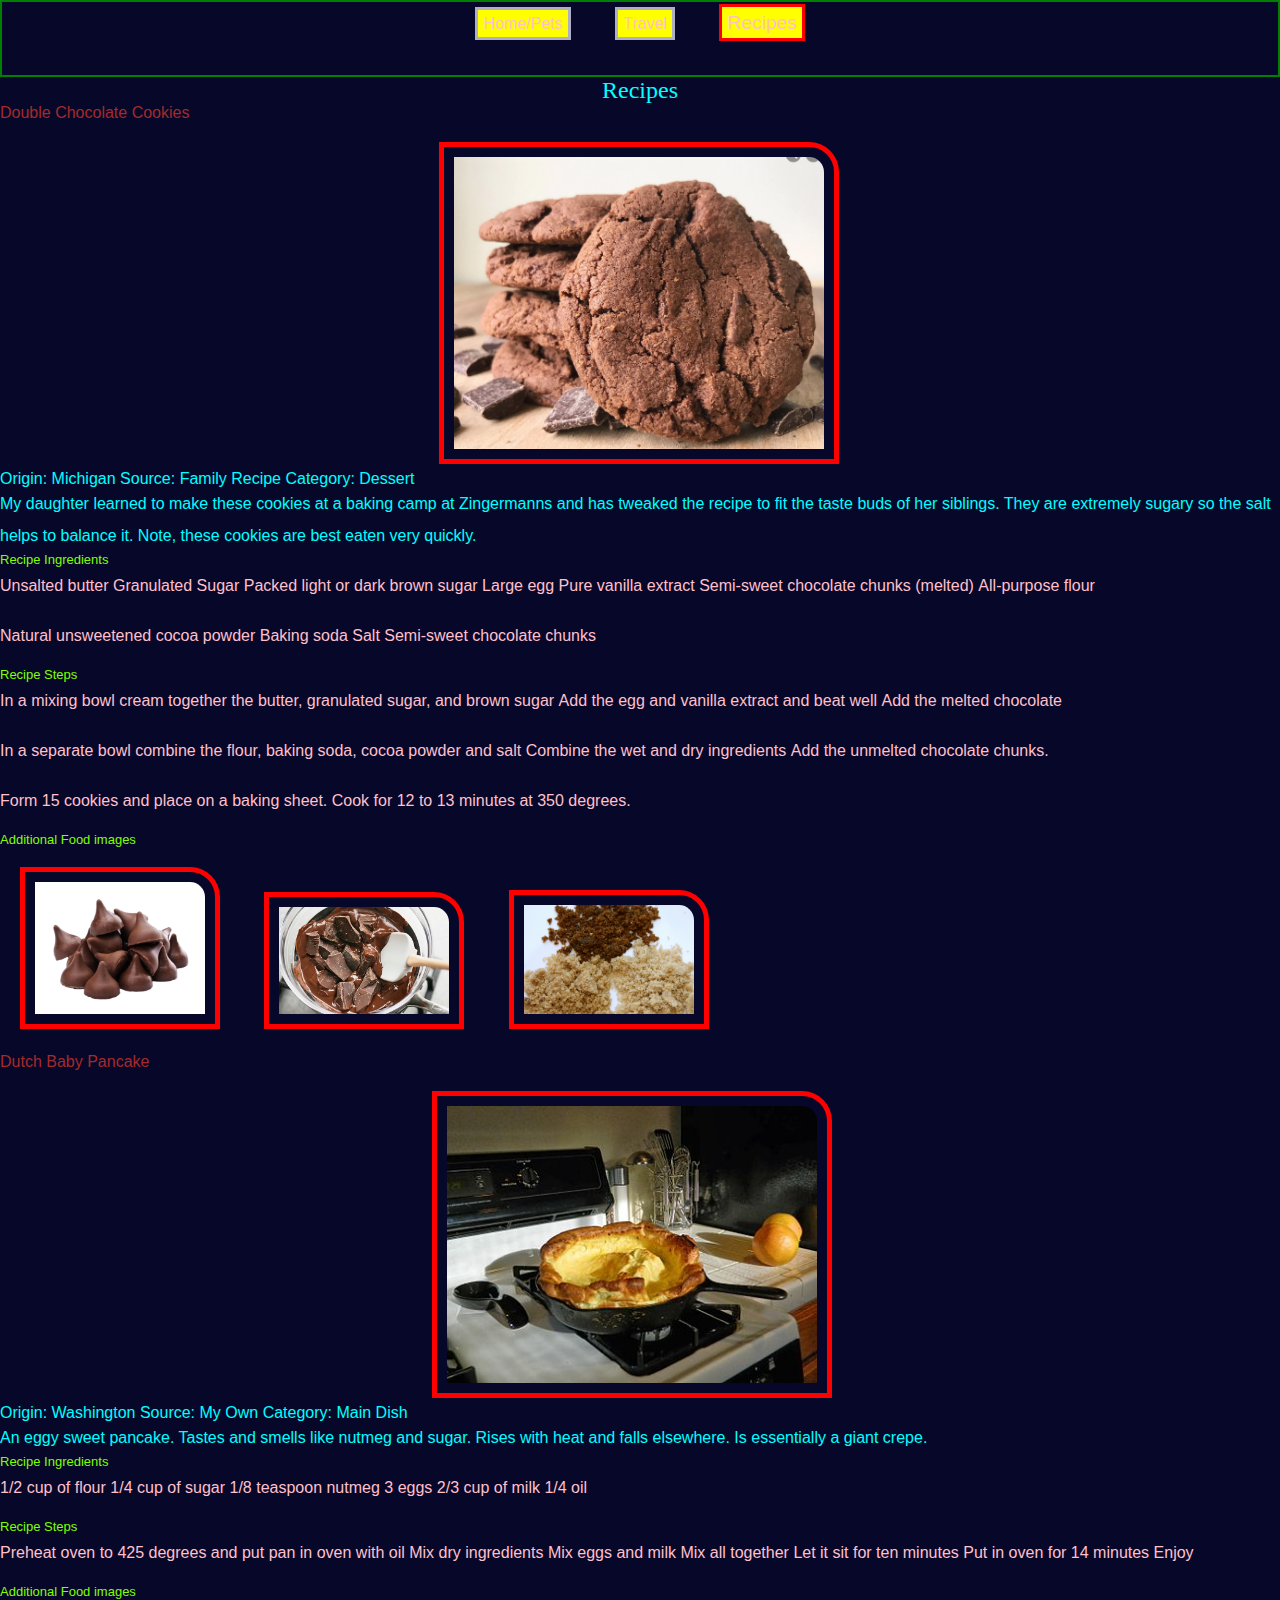
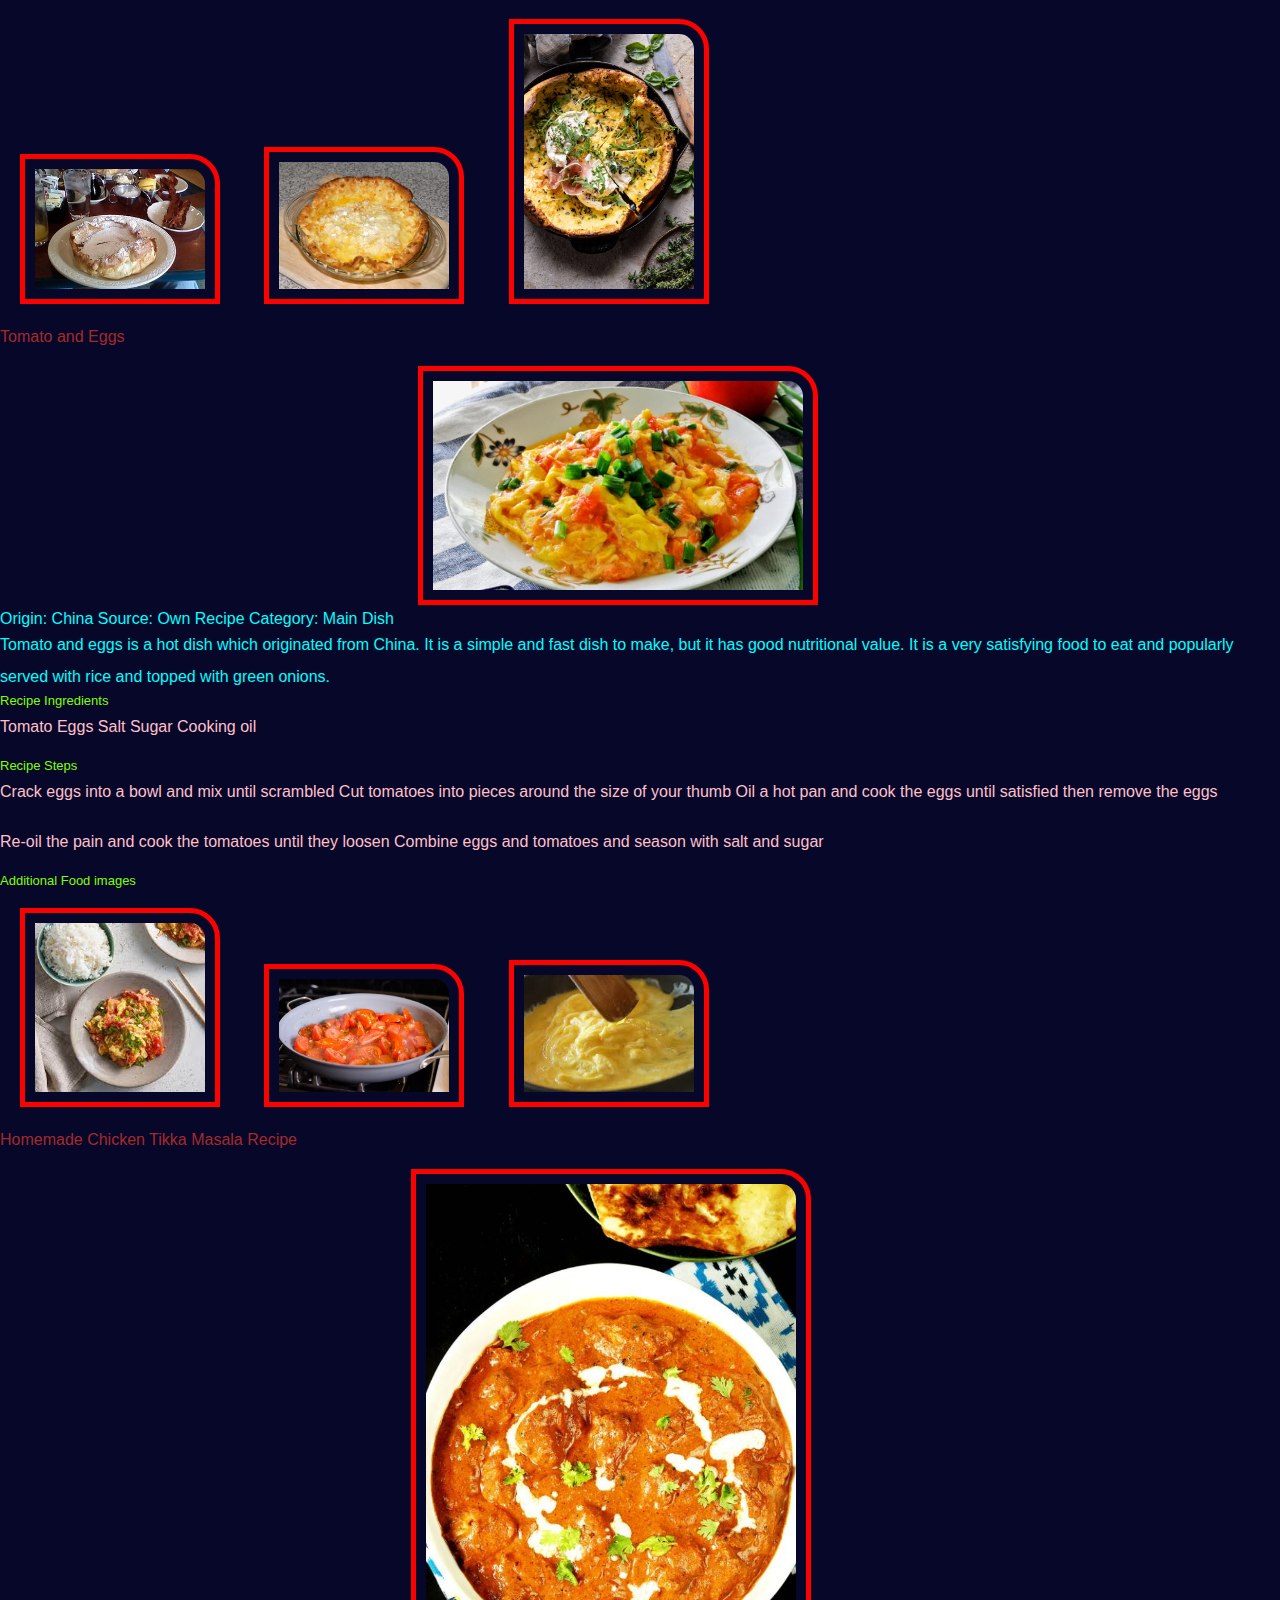
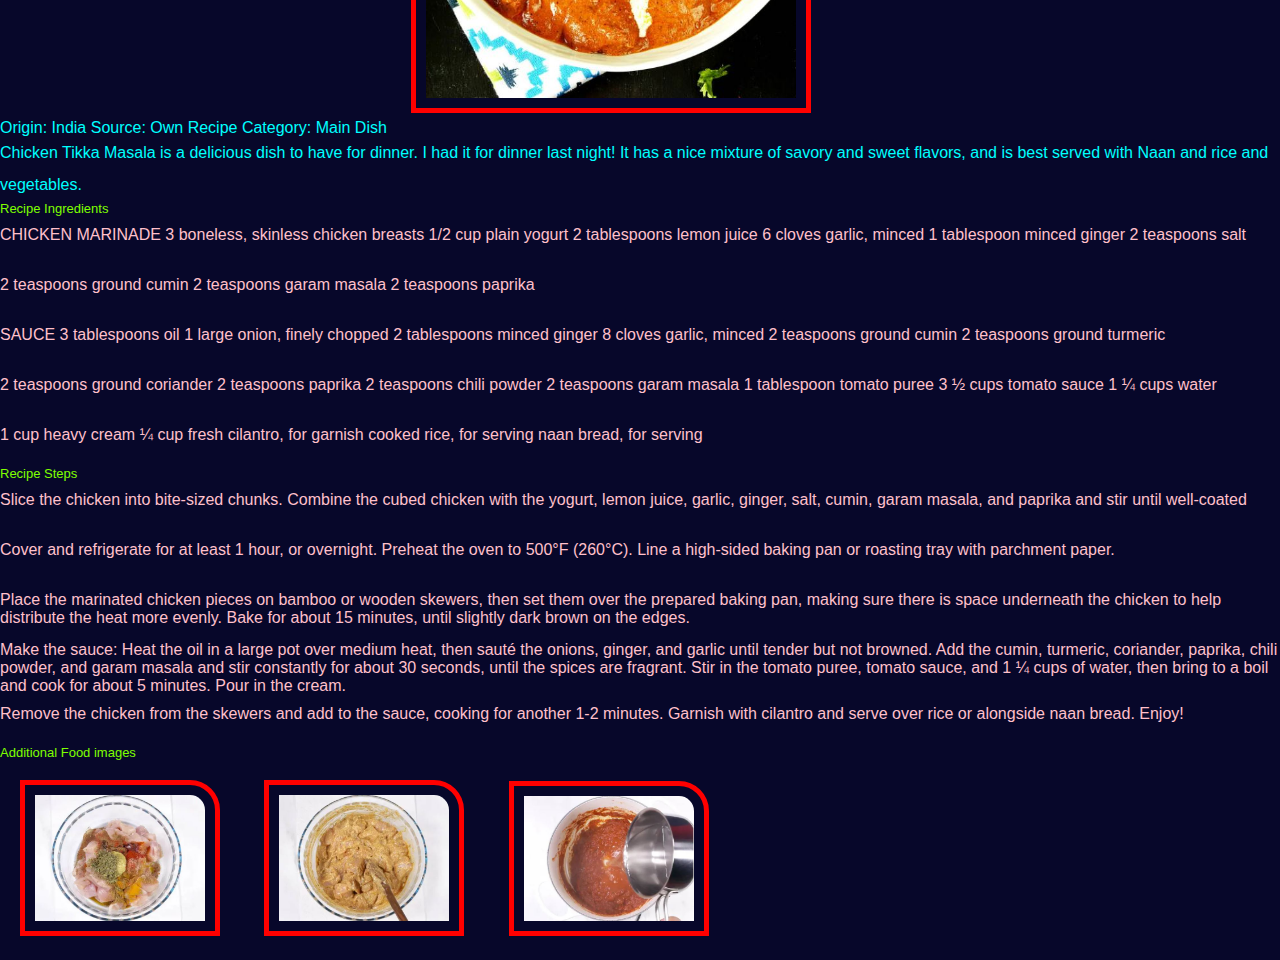
<file: recipes.html>
<!DOCTYPE html>
<html lang="en">
<head>
    <meta charset="UTF-8">
    <meta name="viewport" content="width=device-width, initial-scale=1.0">
    
    <link rel="stylesheet" href="css/reset.css">
    <link rel="stylesheet" href="css/style.css">

    <title>Recipes</title>
</head>

<body>
    <a href = "#main" id = "skip">Skip to Main Content</a>
    <nav>
        <ul>
            <li><a href="index.html">Home/Pets</a></li>
            <li><a href="travel.html">Travel</a></li>
            <li><a class="current" href="recipes.html">Recipes</a></li>
        </ul>
    </nav>
    <main id = "main">
    
    <header>
        <h1>Recipes</h1>
    </header>

    <div>
        <h2>Double Chocolate Cookies</h2>
        <span>Origin: Michigan</span>
        <span>Source: Family Recipe</span>
        <span>Category: Dessert</span>

        <img src="images\double_chocolate_cookies.png" width = "400" alt="">
        <p>My daughter learned to make these cookies at a baking camp at Zingermanns and has tweaked the recipe to fit the taste buds of her siblings.  They are extremely sugary so the salt helps to balance it.  Note, these cookies are best eaten very quickly.</p>
        
        <h3>Recipe Ingredients</h3>
        <ul>
            <li>Unsalted butter</li>
            <li>Granulated Sugar</li>
            <li>Packed light or dark brown sugar</li>
            <li>Large egg</li>
            <li>Pure vanilla extract</li>
            <li>Semi-sweet chocolate chunks (melted)</li>
            <li>All-purpose flour</li>
            <li>Natural unsweetened cocoa powder</li>
            <li>Baking soda</li>
            <li>Salt</li>
            <li>Semi-sweet chocolate chunks</li>
        </ul>

        <h3>Recipe Steps</h3> 
        <ol>
            <li>In a mixing bowl cream together the butter, granulated sugar, and brown sugar</li>
            <li>Add the egg and vanilla extract and beat well</li>
            <li>Add the melted chocolate</li>
            <li>In a separate bowl combine the flour, baking soda, cocoa powder and salt</li>
            <li>Combine the wet and dry ingredients</li>
            <li>Add the unmelted chocolate chunks.</li> 
            <li>Form 15 cookies and place on a baking sheet.</li>
            <li>Cook for 12 to 13 minutes at 350 degrees.</li>
        </ol>

        <h3>Additional Food images</h3>
        <img src="images\double_chocolate_chips.png" width = "200" alt="A small pile of chocolate chips">
        <img src="images\chocolate-d9ba778.jpg" width = "200" alt="Chocolate melting in a boiler">
        <img src="images\Brown_sugar_examples.jpg" width = "200" alt="Brown sugar in three different shades of darkness">

        <!-- Colleen van Lent -->

    </div>
    <div></div>
    <div></div>
    <div></div>
    <div></div>

</body>

<body>
    <div>
        <h2>Dutch Baby Pancake</h2>
        <span>Origin: Washington</span>
        <span>Source: My Own</span>
        <span>Category: Main Dish</span>

        <img src="images\dutchbaby.JPG" width="400" alt="">
        <p>An eggy sweet pancake. Tastes and smells like nutmeg and sugar. Rises with heat and falls elsewhere. Is essentially a giant crepe.</p>
        
        <h3>Recipe Ingredients</h3>
        <ul>
            <li>1/2 cup of flour</li>
            <li>1/4 cup of sugar </li>
            <li>1/8 teaspoon nutmeg</li>
            <li>3 eggs</li>
            <li>2/3 cup of milk</li>
            <li>1/4 oil</li>
        </ul>

        <h3>Recipe Steps</h3> 
        <ol>
            <li>Preheat oven to 425 degrees and put pan in oven with oil</li>
            <li>Mix dry ingredients</li>
            <li>Mix eggs and milk</li>
            <li>Mix all together</li>
            <li>Let it sit for ten minutes</li>
            <li>Put in oven for 14 minutes</li>
            <li>Enjoy</li>
        </ol>

        <h3>Additional Food images</h3>
        <img src="images\DutchBabyWithSides.jpg" width="200" alt="Dutch baby with sugar">
        <img src="images\David-eyres-pancake.jpg" width="200" alt="variation of dutch baby with no salt">
        <img src="images\Savory-Herb-Butter-Dutch-Baby-1.jpg" width="200" alt="It`s essentially what I would call blasphemy as pancakes have to be sweet for me.">

        <!-- Danny Mo/ danmor -->

    </div>
    <div></div>
    <div></div>
    <div></div>
    <div></div>

</body>

<body>
    <div>
        <h2>Tomato and Eggs</h2>
        <span>Origin: China</span>
        <span>Source: Own Recipe</span>
        <span>Category: Main Dish</span>

        <img src="images\tomato-egg-main-image.jpeg" alt="" width="400">
        <p>Tomato and eggs is a hot dish which originated from China. It is a simple and fast dish to make, but it has good nutritional value. It is a very satisfying food to eat and popularly served with rice and topped with green onions.</p>
        
        <h3>Recipe Ingredients</h3>
        <ul>
            <li>Tomato</li>
            <li>Eggs</li>
            <li>Salt</li>
            <li>Sugar</li>
            <li>Cooking oil</li>
        </ul>

        <h3>Recipe Steps</h3> 
        <ol>
            <li>Crack eggs into a bowl and mix until scrambled</li>
            <li>Cut tomatoes into pieces around the size of your thumb</li>
            <li>Oil a hot pan and cook the eggs until satisfied then remove the eggs</li>
            <li>Re-oil the pain and cook the tomatoes until they loosen</li>
            <li>Combine eggs and tomatoes and season with salt and sugar</li>
        </ol>

        <h3>Additional Food images</h3>
        <img src="images\tomato-egg-side1.jpeg" alt="Tomato egg with rice" width="200">
        <img src="images\tomatoes-cooking.webp" alt="Tomatoes cooking on a pan" width="200">
        <img src="images\scramble-eggs.jpeg" alt="Scramble eggs cooking on a pan" width="200">

        <!-- Alex Ni -->

    </div>
    <div></div>
    <div></div>
    <div></div>
    <div></div>

</body>

<body>
    <div>
        <h2>Homemade Chicken Tikka Masala Recipe</h2>
        <span>Origin: India</span>
        <span>Source: Own Recipe</span>
        <span>Category: Main Dish</span>

        <img src="images\tikkamasala_1.JPG" width="400" alt="">
        <p>Chicken Tikka Masala is a delicious dish to have for dinner. I had it for dinner last night! It has a nice mixture of savory and sweet flavors, and is best served with Naan and rice and vegetables. </p>        
        
        <h3>Recipe Ingredients</h3>
        <ul>
            <li>CHICKEN MARINADE</li> 
            <li>3 boneless, skinless chicken breasts</li>
            <li>1/2 cup plain yogurt</li>
            <li> 2 tablespoons lemon juice</li>
            <li> 6 cloves garlic, minced</li>
            <li> 1 tablespoon minced ginger</li>
            <li> 2 teaspoons salt</li>
            <li> 2 teaspoons ground cumin</li>
            <li> 2 teaspoons garam masala</li>
            <li> 2 teaspoons paprika </li>  
        </ul>
        <ul>
            <li>SAUCE</li> 
            <li>3 tablespoons oil</li>
            <li>1 large onion, finely chopped</li>
            <li>2 tablespoons minced ginger</li>
            <li>8 cloves garlic, minced</li>
            <li>2 teaspoons ground cumin</li>
            <li>2 teaspoons ground turmeric</li>
            <li>2 teaspoons ground coriander</li>
            <li>2 teaspoons paprika</li>
            <li>2 teaspoons chili powder</li>
            <li>2 teaspoons garam masala</li>
            <li>1 tablespoon tomato puree</li>
            <li>3 ½ cups tomato sauce</li>
            <li>1 ¼ cups water</li>
            <li>1 cup heavy cream</li>
            <li>¼ cup fresh cilantro, for garnish</li>
            <li>cooked rice, for serving</li>
            <li>naan bread, for serving</li>
        </ul>

        <h3>Recipe Steps</h3> 
        <ol>
            <li>Slice the chicken into bite-sized chunks. Combine the cubed chicken with the yogurt, lemon juice, garlic, ginger, salt, cumin, garam masala, and paprika and stir until well-coated</li>
            <li>Cover and refrigerate for at least 1 hour, or overnight.</li>
            <li>Preheat the oven to 500°F (260°C). Line a high-sided baking pan or roasting tray with parchment paper.</li>
            <li>Place the marinated chicken pieces on bamboo or wooden skewers, then set them over the prepared baking pan, making sure there is space underneath the chicken to help distribute the heat more evenly. Bake for about 15 minutes, until slightly dark brown on the edges.</li>
            <li>Make the sauce: Heat the oil in a large pot over medium heat, then sauté the onions, ginger, and garlic until tender but not browned. Add the cumin, turmeric, coriander, paprika, chili powder, and garam masala and stir constantly for about 30 seconds, until the spices are fragrant. Stir in the tomato puree, tomato sauce, and 1 ¼ cups of water, then bring to a boil and cook for about 5 minutes. Pour in the cream.</li>
            <li>Remove the chicken from the skewers and add to the sauce, cooking for another 1-2 minutes. Garnish with cilantro and serve over rice or alongside naan bread.</li>
            <li>Enjoy!</li>
        </ol>

        <h3>Additional Food images</h3>
        <img src="images\tikkamasala_3.JPG" alt="Raw chicken with many spices on it." width="200">
        <img src="images\tikkamasala_4.JPG" alt="Spices mixed together with the chicken." width="200">
        <img src="images\tikkamasala_5.JPG" alt="An image of pouring boiling water into the sauce" width="200">
        <!-- Rachel Sondergeld -->

    </div>
    <div></div>
    <div></div>
    <div></div>
    <div></div>

</body>

</html>
</file>
<file: css/style.css>
body{
    background-color: rgb(7, 7, 42);
    color: aqua;
    font-family: Arial, Helvetica, sans-serif;
}

h1{
    font-size: x-large;
    font-family: Georgia, 'Times New Roman', Times, serif;
    text-align: center;
}

h2{
    font-size: medium;
    font-family: 'Franklin Gothic Medium', 'Arial Narrow', Arial, sans-serif;
    color:red;
}

h3{
    font-size: small;
    font-family: Verdana, Geneva, Tahoma, sans-serif;
    color:chartreuse
}

p{
line-height: 32px;
}

img{
    border: solid 5px red;
    padding: 10px;
    margin: 20px;
    border-top-right-radius: 30px;
}

span.a{
    display: inline-block;
    margin-left: 50px;
}

nav{
    border: 2px solid green;
    list-style-type: none;
    text-align: center;
    padding-bottom: 20px;
}

nav ul{
    display:inline-block;
}

li{
    display: inline-block;
    height: auto;
    padding-top: 10px;
    color: white;
}

.current {
    border-color: red;
    font-size: larger;
}

nav li:active {
    text-decoration: underline;
    font-weight: bold;
}

nav a{
    background-color: green;
    padding: 5px;
    margin: 20px;    
}

a{
    text-align: underline;
    border: solid rgb(174, 174, 197);
}

#skip{
    text-transform: uppercase;
    display: none;
}

.thumbnail{
    border: 20px solid white;
}


#skip:focus{
    left: 2000px;
    }

.grid-container {
    display: grid;
    grid-template-columns: 1fr 1fr;
    grid-template-rows: 1fr 1fr;
}

.transition-header {
    transition: transform 1s ease;
}

.transition-header:hover {
    transform: translateX(300px);
}

.gifs {
    display:inline;
}

@media (prefers-reduced-motion: reduce) {
    .transition-header {
        transition: none;
    }

    .gifs {
        display:none;
    }
}


















/* DESKTOP */

@media screen and (min-width: 900px){

body{
    background-color: rgb(7, 7, 42);
    color: aqua;
    font-family: Arial, Helvetica, sans-serif;
}

h1{
    font-size: x-large;
    font-family: Georgia, 'Times New Roman', Times, serif;
    text-align: center;
}

h2{
    font-size: medium;
    font-family: 'Franklin Gothic Medium', 'Arial Narrow', Arial, sans-serif;
    color:brown
}

h3{
    font-size: small;
    font-family: Verdana, Geneva, Tahoma, sans-serif;
    color:chartreuse
}

p{
line-height: 32px;
}

img{
    border: solid 5px red;
    padding: 10px;
    margin: 20px;
    border-top-right-radius: 30px;
}

span.a{
    display: inline-block;
    margin-left: 50px;
}

nav{
    border: 2px solid green;
}

li{
    display: inline-block;
    height: 50px;
    color: pink
}

nav a{
    background-color: yellow;
    padding: 5px;
    margin: 20px;    
}

a{
    text-align: underline;
    border: solid rgb(174, 174, 197);
}

#skip{
    text-transform: uppercase;
}

.thumbnail{
    border: 20px solid white;
}


#skip:focus{
    left: 2000px;
    }

}
</file>
